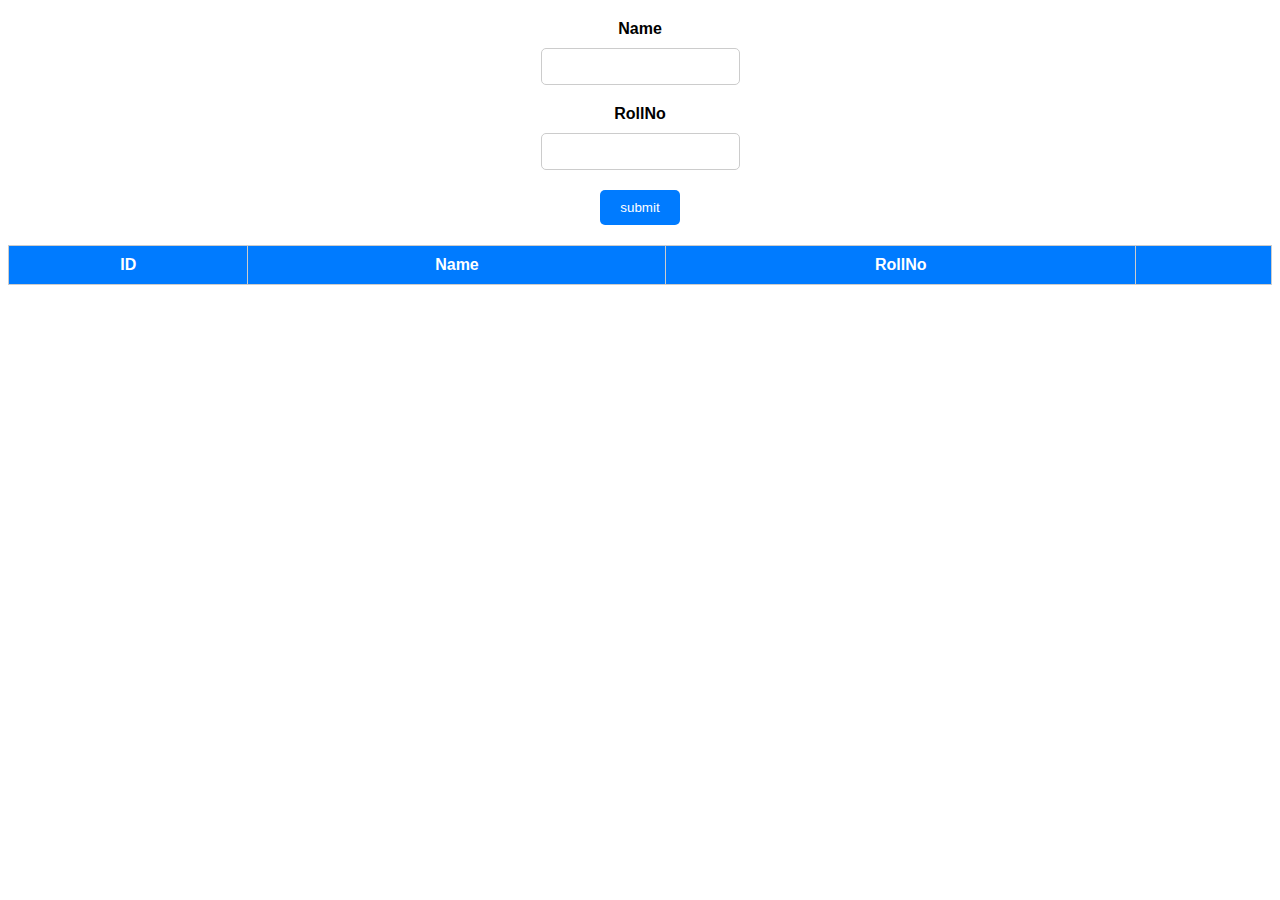
<file: cred/index.html>
<!DOCTYPE html>
<html lang="en">
<head>
    <meta charset="UTF-8">
    <meta http-equiv="X-UA-Compatible" content="IE=edge">
    <meta name="viewport" content="width=device-width, initial-scale=1.0">
    <title>cred
    </title>
    <link rel="stylesheet" href="styles.css">
</head>
<body>
    <script src="app.js"></script>
    <div class="container">
        <label for="name">Name</label>
        <input type="text" id="name">
        <label for="RollNo">RollNo</label>
        <input type="text" id="RollNo">
        <button onclick="addRow()">submit</button>
    </div>
   
        <div class="tab"> <table id="table">
            <tr>
                <th>ID</th>
                <th>Name</th>
                <th>RollNo</th>
                <th></th>
            </tr>
        </table>
    <div>

    </div>
</div>
        
   
    
</body>
</html>
</file>
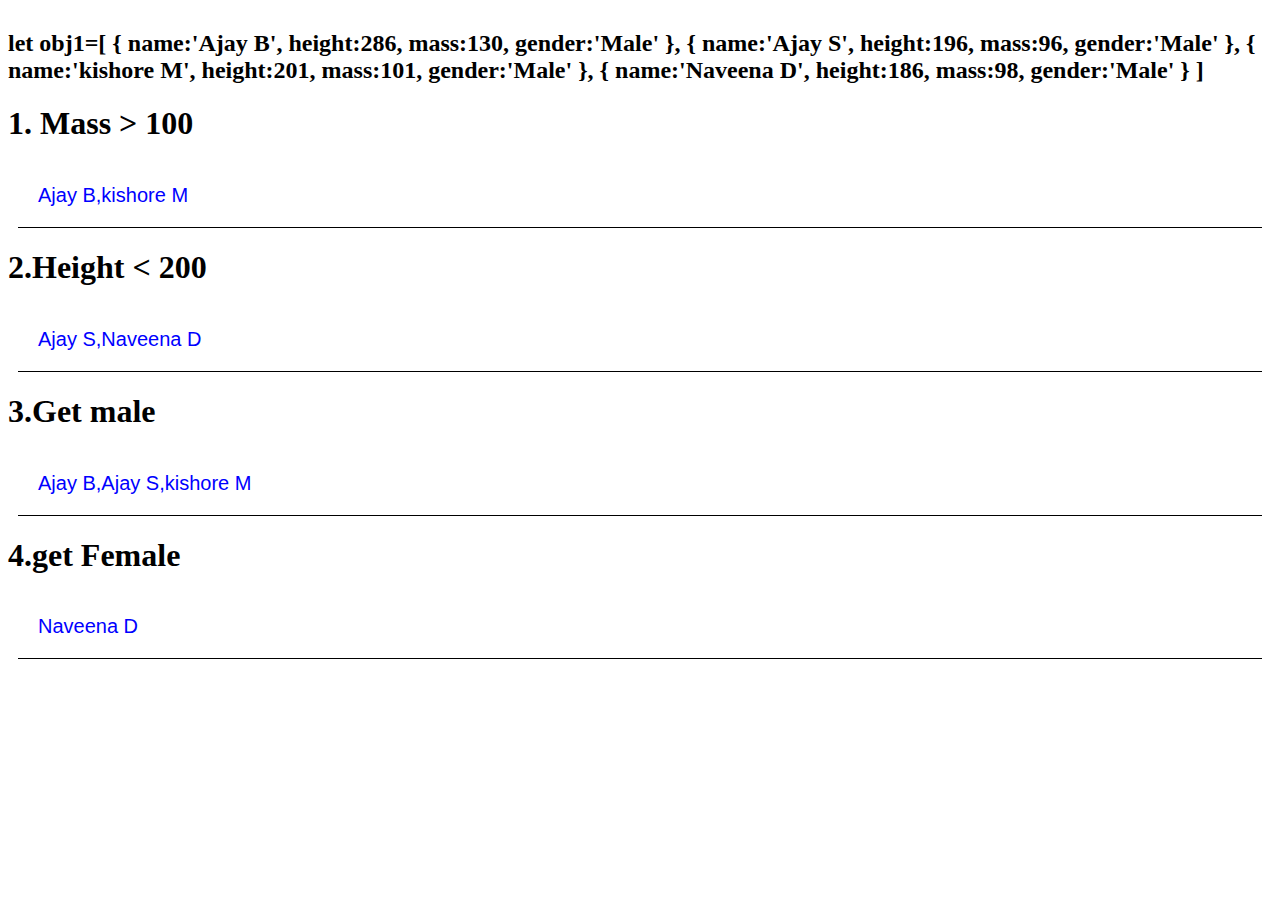
<file: JS filter/index.html>
<!DOCTYPE html>
<html lang="en">
<head>
    <meta charset="UTF-8">
    <meta http-equiv="X-UA-Compatible" content="IE=edge">
    <meta name="viewport" content="width=device-width, initial-scale=1.0">
    <title>Document</title>
    <link rel="stylesheet" href="styles.css">
</head>
<body>
    <script src="app.js"></script>
<h2>let obj1=[
    {
    name:'Ajay B',
    height:286,
    mass:130,
    gender:'Male'
},
{
    name:'Ajay S',
    height:196,
    mass:96,
    gender:'Male'
},
{
    name:'kishore M',
    height:201,
    mass:101,
    gender:'Male'
},
{
    name:'Naveena D',
    height:186,
    mass:98,
    gender:'Male'
}
]</h2>
    <h1>1. Mass > 100</h1>
     <div class="printmass"></div>
     <h1>2.Height < 200</h1>
     <div class="printheight"></div>
     <h1>3.Get male</h1>
     <div class="printmale"></div>
     <h1>4.get Female</h1>
     <div class="printfemale"></div>
     <script>
     document.querySelector('.printmass').innerHTML=getName_m
     document.querySelector('.printheight').innerHTML=getName_h
     document.querySelector('.printmale').innerHTML=getName_gm
     document.querySelector('.printfemale').innerHTML=getName_gf
    </script>
</body>
</html>
</file>
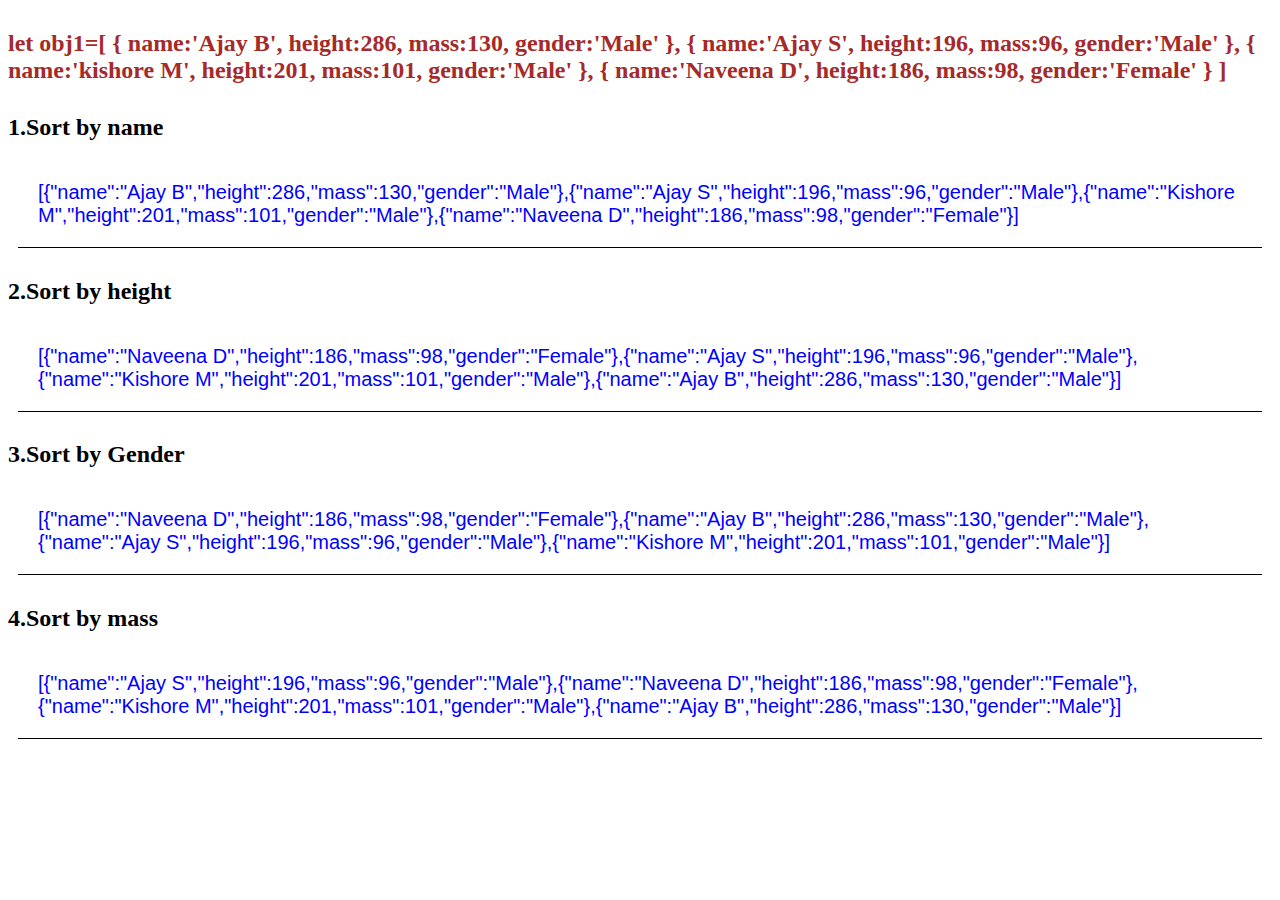
<file: JS sort/index.html>
<!DOCTYPE html>
<html lang="en">
<head>
    <meta charset="UTF-8">
    <meta http-equiv="X-UA-Compatible" content="IE=edge">
    <meta name="viewport" content="width=device-width, initial-scale=1.0">
    <title>Document</title>
    <link rel="stylesheet" href="styles.css">
</head>
<body>
    <script src="app.js"></script>
    <h2 class="head">let obj1=[
        {
        name:'Ajay B',
        height:286,
        mass:130,
        gender:'Male'
    },
    {
        name:'Ajay S',
        height:196,
        mass:96,
        gender:'Male'
    },
    {
        name:'kishore M',
        height:201,
        mass:101,
        gender:'Male'
    },
    {
        name:'Naveena D',
        height:186,
        mass:98,
        gender:'Female'
    }
    ]</h2>
    <h2>1.Sort by name</h2>
    <div class="sortname"></div>
    <h2>2.Sort by height</h2>
    <div class="sortheight"></div>
    <h2>3.Sort by Gender</h2>
    <div class="sortgender"></div>
    <h2>4.Sort by mass</h2>
    <div class="sortmass"></div>
    <script>
        document.querySelector('.sortname').innerHTML=sortedsrtr1
        document.querySelector('.sortheight').innerHTML=strh
        document.querySelector('.sortgender').innerHTML=sortgender
        document.querySelector('.sortmass').innerHTML=strm

    </script>
</body>
</html>
</file>
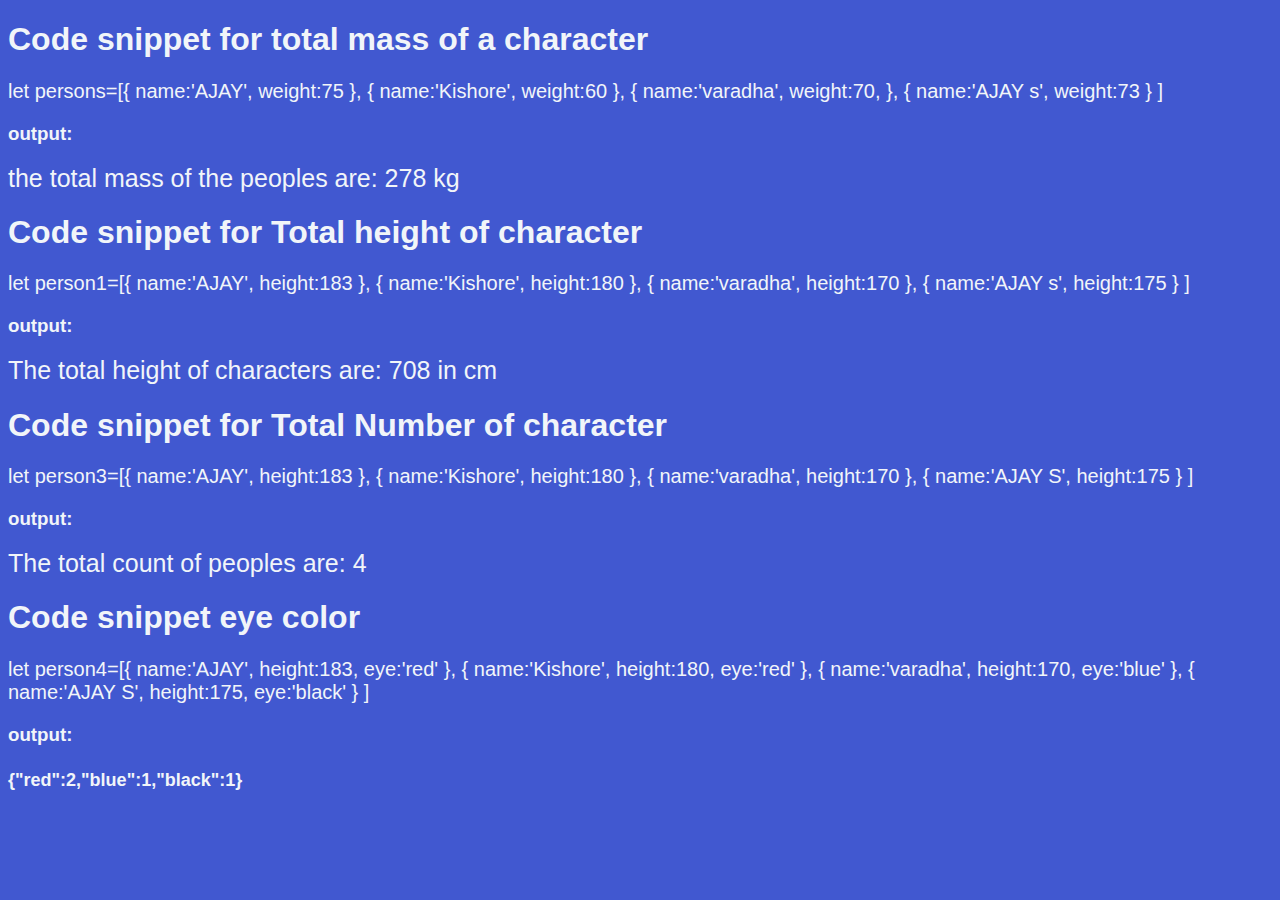
<file: Task2JS/index.html>
<!DOCTYPE html>
<html lang="en">
<head>
    <meta charset="UTF-8">
    <meta http-equiv="X-UA-Compatible" content="IE=edge">
    <meta name="viewport" content="width=device-width, initial-scale=1.0">
    <title>Document</title>
    <link rel="stylesheet" href="styles.css">
</head>
    <h1>Code snippet for total mass of a character</h1>
    <p>let persons=[{
        name:'AJAY',
        weight:75
    },
    {
        name:'Kishore',
        weight:60
    },
    {
        name:'varadha',
        weight:70,
    },
    {
        name:'AJAY s',
        weight:73
    }
    ]</p>
    <h3>output: </h3>
    <div class="char"></div>
    <h1>Code snippet for Total height of character</h1>
    <p>
    let person1=[{
        name:'AJAY',
        height:183
    },
    {
        name:'Kishore',
        height:180
    },
    {
        name:'varadha',
        height:170
    },
    {
        name:'AJAY s',
        height:175
    }
    ]
</p>
    <h3>output: </h3>
    <div class="char1"></div>
    <h1>Code snippet for Total Number of character</h1>
    <p>
    let person3=[{
        name:'AJAY',
        height:183
    },
    {
        name:'Kishore',
        height:180
    },
    {
        name:'varadha',
        height:170
    },
    {
        name:'AJAY S',
        height:175
    }
    ]
</p>
    <h3>output: </h3>
    <div class="char2"></div>
    <h1>Code snippet eye color</h1>
    <p>
    let person4=[{
        name:'AJAY',
        height:183,
        eye:'red'
    },
    {
        name:'Kishore',
        height:180,
        eye:'red'
    
    },
    {
        name:'varadha',
        height:170,
        eye:'blue'
    
    },
    {
        name:'AJAY S',
        height:175,
        eye:'black'
    
    }
    ]
</p>
    <h3>output: </h3>
    <h4 id="result"></h4>


<body>
    <script src="app.js"></script>
    <script>
    document.querySelector('.char').innerHTML='the total mass of the peoples are: '+mass+" kg"
    document.querySelector('.char1').innerHTML='The total height of characters are:  '+h+" in cm"
    document.querySelector('.char2').innerHTML='The total count of peoples are: '+count
 
    </script>
    
    
</body>
</html>
</file>
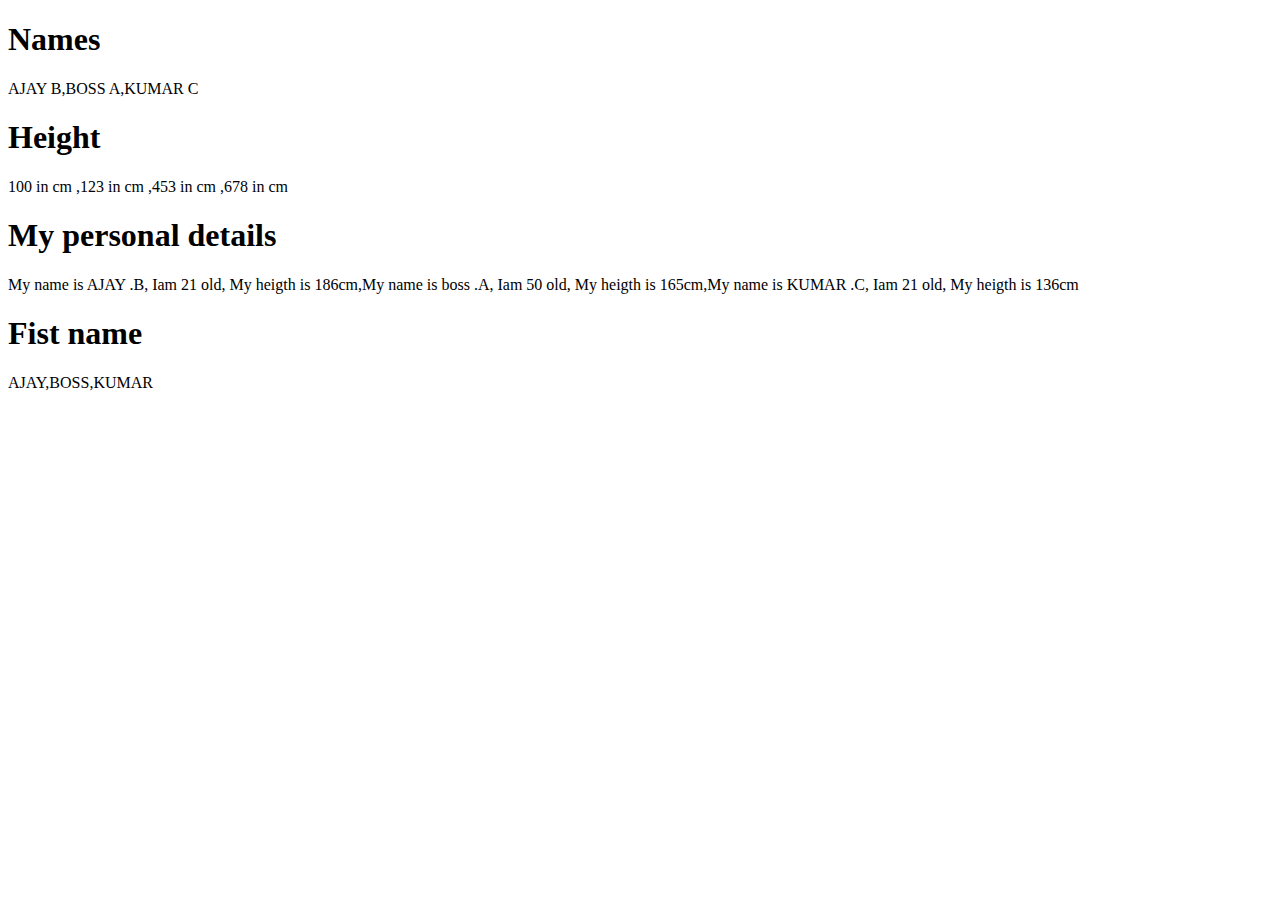
<file: TAskJs/index.html>
<!DOCTYPE html>
<html lang="en">
<head>
    <meta charset="UTF-8">
    <meta http-equiv="X-UA-Compatible" content="IE=edge">
    <meta name="viewport" content="width=device-width, initial-scale=1.0">
    <title>Document</title>
</head>
<body>
    <script src="app.js"></script>
    <h1>Names</h1>
    <div class="print"></div>
    <h1>Height</h1>
    <div class="height"></div>
    <h1>My personal details</h1>
    <div class="details"></div>
    <h1>Fist name</h1>
    <div class="firstname"></div>
    <script>
        document.querySelector('.print').innerHTML=val
        document.querySelector('.height').innerHTML=h
        document.querySelector('.details').innerHTML=person
        document.querySelector('.firstname').innerHTML=first
    </script>
    
</body>
</html>
</file>
<file: cred/styles.css>
* {
    font-family: Arial, sans-serif;
  }
  
.container {
    display: flex;
    flex-direction: column;
    align-items: center;
    margin-top: 20px;
  }
  
  label {
    font-weight: bold;
    margin-bottom: 10px;
  }
  
  input {
    padding: 10px;
    margin-bottom: 20px;
    border-radius: 5px;
    border: 1px solid #ccc;
  }
  
  button {
    padding: 10px 20px;
    background-color: #007bff;
    color: #fff;
    border: none;
    border-radius: 5px;
    cursor: pointer;
  }
  
  table {
    border-collapse: collapse;
    margin-top: 20px;
    width: 100%;
  }
  
  th, td {
    padding: 10px;
    text-align: center;
    border: 1px solid #ccc;
  }
  
  th {
    background-color: #007bff;
    color: #fff;
  }
</file>
<file: JS filter/styles.css>
div{
    font-size: 20px;
    font-family: 'Gill Sans', 'Gill Sans MT', Calibri, 'Trebuchet MS', sans-serif;
    color: blue;
    border-bottom: 1px solid black;
  
    padding: 20px;
    margin: 10px;
}
h2{
padding-top: 10px;
}
body{
    height:calc(100vh - 50px)
   
}
</file>
<file: JS sort/styles.css>
div{
    font-size: 20px;
    font-family: 'Gill Sans', 'Gill Sans MT', Calibri, 'Trebuchet MS', sans-serif;
    color: blue;
    border-bottom: 1px solid black;
  
    padding: 20px;
    margin: 10px;
}
h2{
padding-top: 10px;
}
body{
    height:calc(100vh - 50px)
   
}
.head{
    color: brown;
}
</file>
<file: Task2JS/styles.css>
body{
    background-color: #4158D0;
  

}
h1 ,h3,p,div,h4{
    font-family: 'Gill Sans', 'Gill Sans MT', Calibri, 'Trebuchet MS', sans-serif;
 color: rgb(241 245 249)
}
div{
    font-size: 25px;
}
p{
    font-size: 20px;
}
h4{
    font-size: 18px;
}
</file>
